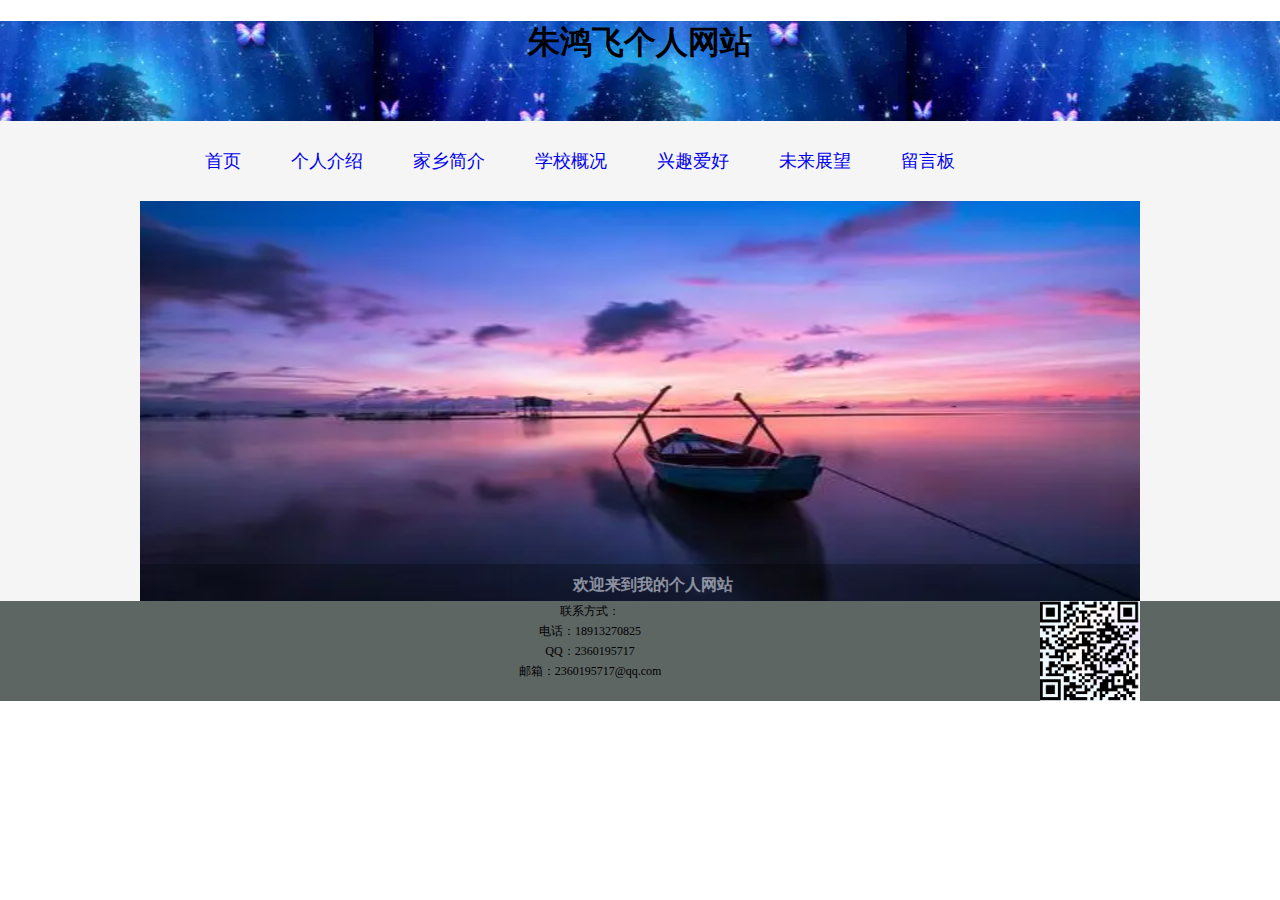
<file: 06_201921130031_朱鸿飞/index.html>
<!DOCTYPE html>
<html lang="en">
<head>
	<meta charset="UTF-8">
	<meta http-equiv="X-UA-Compatible" content="IE=edge">
	<meta name="viewport" content="width=device-width, initial-scale=1.0">
	<title>index</title>
	<link rel="stylesheet" href="./css/index.css">
	<script>
		var Now = 1 //表示当前显示的div
		var Max = 4 //表示div的个数
		function show() {
			for (i = 1; i <= Max; i++) {
				if (i == Now)
					document.getElementById("div" + Now).style.display = 'block'//当前显示的div
				else
					document.getElementById("div" + i).style.display = 'none'
			}
			if (Now == Max)//判断当前div是否是最后一个 如果是则从第一个重新轮回显示
				Now = 1
			else
				Now++//设置下一个显示照片
		}
		theTimer = setInterval("show()", 2000)
	</script>
</head>
<body onload="show()">
	<div id="header">
		<div class="inner">
			<h1>朱鸿飞个人网站</h1>
		</div>
	</div>
	<div id="nav">
		<div class="inner">
			<ul id="nav_list">
				<li class="item">
					<a href="./index.html">首页</a>
				</li>
				<li class="item">
					<a href="./personal.html">个人介绍</a>
				</li>
				<li class="item">
					<a href="./hometown.html">家乡简介</a>
				</li>
				<li class="item">
					<a href="./school.html">学校概况</a>
				</li>
				<li class="item">
					<a href="./hobby.html">兴趣爱好</a>
				</li>
				<li class="item">
					<a href="./future.html">未来展望</a>
				</li>
				<li class="item">
					<a href="./message.html">留言板</a>
				</li>
			</ul>
		</div>
	</div>
	<div id="container">
		<div class="inner">
			<div class="CarouselFigure" id="div1" style="display: block;">
				<img src="./img/图片1.webp" width="1000" height="400" />
				<div class="introduction">欢迎来到我的个人网站</div>
			</div>
			<div class="CarouselFigure" id="div2" style="display:none">
				<img src="./img/图片2.webp" width="1000" height="400" />
				<div class="introduction">江苏苏州-我的家乡 苏州园林美景动人</div>
			</div>
			<div class="CarouselFigure" id="div3" style="display:none">
				<img src="./img/图片3.webp" width="1000" height="400" />
				<div class="introduction">美丽中南大 快乐的学习时光</div>
			</div>
			<div class="CarouselFigure" id="div4" style="display:none">
				<img src="./img/图片4.jpg" width="1000" height="400" />
				<div class="introduction">充实的学生会生涯 闲暇聚餐活动 </div>
			</div>
		</div>
	</div>
	<div id="footer">
		<div class="inner">
			<div id="left">
				<p>联系方式：</p>
				<p>电话：18913270825</p>
				<p>QQ：2360195717</p>
				<p>邮箱：2360195717@qq.com</p>
			</div>
			<div id="QRCode">
				<img src="./img/二维码.png" width="100px" height="100px">
			</div>
		</div>
	</div>
</body>
</html>
</file>
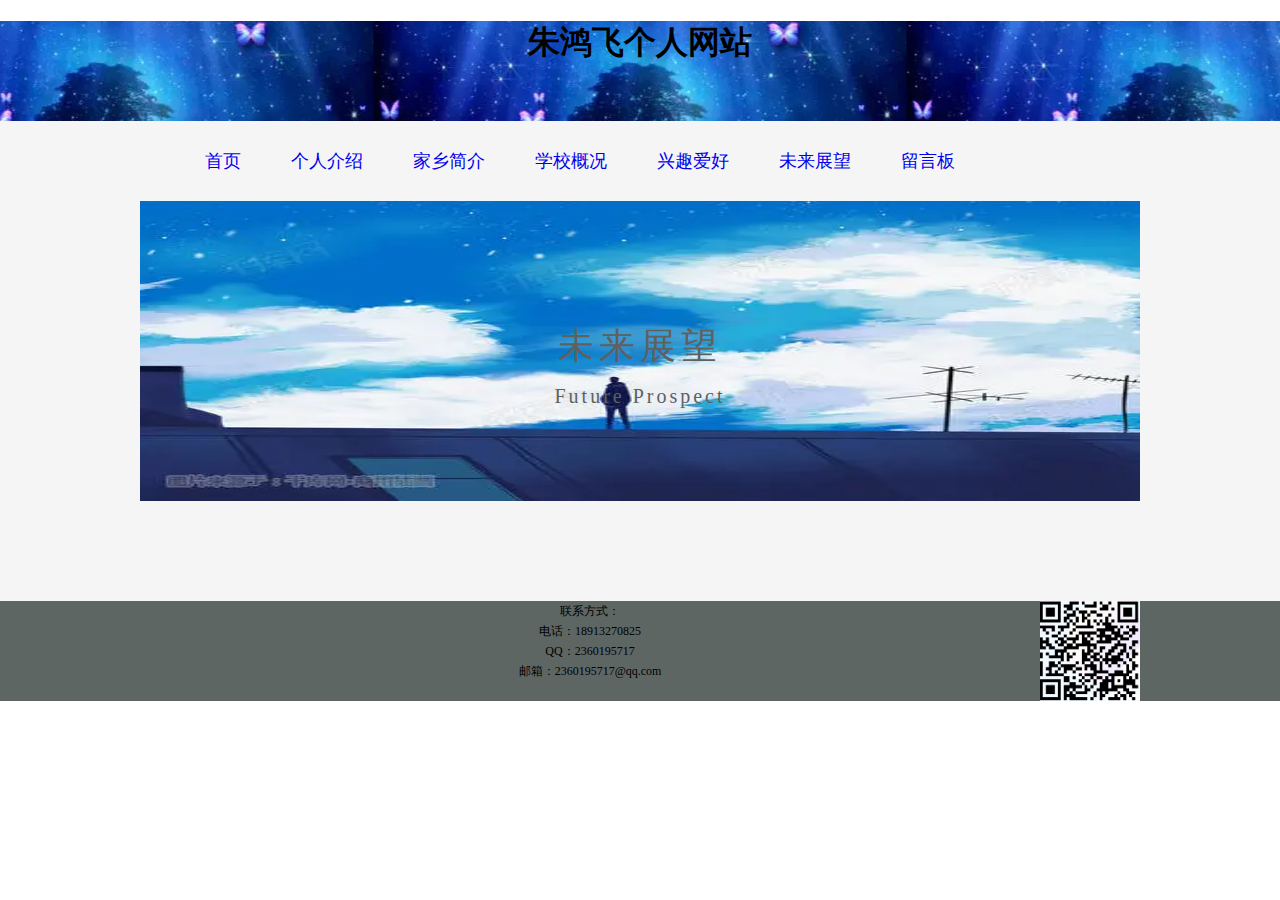
<file: 06_201921130031_朱鸿飞/future.html>
<!DOCTYPE html>
<html lang="en">

<head>
	<meta charset="UTF-8">
	<meta http-equiv="X-UA-Compatible" content="IE=edge">
	<meta name="viewport" content="width=device-width, initial-scale=1.0">
	<title>future</title>
	<link rel="stylesheet" href="./css/future.css">
</head>

<body>
	<div id="header">
		<div class="inner">
			<h1>朱鸿飞个人网站</h1>
		</div>
	</div>
	<div id="nav">
		<div class="inner">
			<ul id="nav_list">
				<li class="item">
					<a href="./index.html">首页</a>
				</li>
				<li class="item">
					<a href="./personal.html">个人介绍</a>
				</li>
				<li class="item">
					<a href="./hometown.html">家乡简介</a>
				</li>
				<li class="item">
					<a href="./school.html">学校概况</a>
				</li>
				<li class="item">
					<a href="./hobby.html">兴趣爱好</a>
				</li>
				<li class="item">
					<a href="./future.html">未来展望</a>
				</li>
				<li class="item">
					<a href="./message.html">留言板</a>
				</li>
			</ul>
		</div>
	</div>
	<div id=container>
		<div class="inner">
			<div id="picture">
				<div id="title">
					<p>未来展望</p>
					<p class="en">Future Prospect</p>
				</div>
			</div>
		</div>
	</div>
	<div id="footer">
		<div class="inner">
			<div id="left">
				<p>联系方式：</p>
				<p>电话：18913270825</p>
				<p>QQ：2360195717</p>
				<p>邮箱：2360195717@qq.com</p>
			</div>
			<div id="QRCode">
				<img src="./img/二维码.png" width="100px" height="100px">
			</div>
		</div>
	</div>
</body>

</html>
</file>
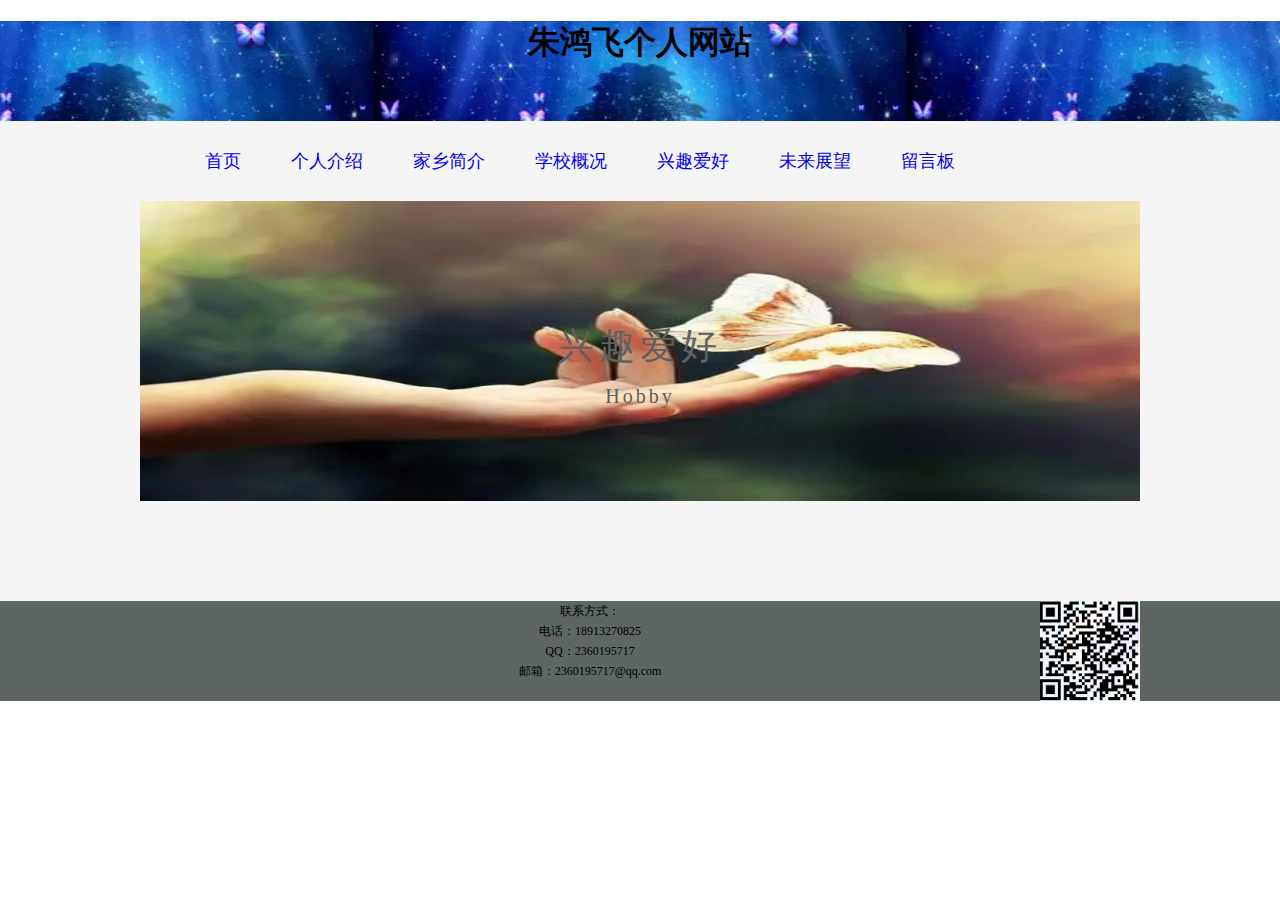
<file: 06_201921130031_朱鸿飞/hobby.html>
<!DOCTYPE html>
<html lang="en">

<head>
	<meta charset="UTF-8">
	<meta http-equiv="X-UA-Compatible" content="IE=edge">
	<meta name="viewport" content="width=device-width, initial-scale=1.0">
	<title>hobby</title>
	<link rel="stylesheet" href="./css/hobby.css">
</head>

<body>
	<div id="header">
		<div class="inner">
			<h1>朱鸿飞个人网站</h1>
		</div>
	</div>
	<div id="nav">
		<div class="inner">
			<ul id="nav_list">
				<li class="item">
					<a href="./index.html">首页</a>
				</li>
				<li class="item">
					<a href="./personal.html">个人介绍</a>
				</li>
				<li class="item">
					<a href="./hometown.html">家乡简介</a>
				</li>
				<li class="item">
					<a href="./school.html">学校概况</a>
				</li>
				<li class="item">
					<a href="./hobby.html">兴趣爱好</a>
				</li>
				<li class="item">
					<a href="./future.html">未来展望</a>
				</li>
				<li class="item">
					<a href="./message.html">留言板</a>
				</li>
			</ul>
		</div>
	</div>
	<div id=container>
		<div class="inner">
			<div id="picture">
				<div id="title">
					<p>兴趣爱好</p>
					<p class="en">Hobby</p>
				</div>
			</div>
		</div>
	</div>
	<div id="footer">
		<div class="inner">
			<div id="left">
				<p>联系方式：</p>
				<p>电话：18913270825</p>
				<p>QQ：2360195717</p>
				<p>邮箱：2360195717@qq.com</p>
			</div>
			<div id="QRCode">
				<img src="./img/二维码.png" width="100px" height="100px">
			</div>
		</div>
	</div>
</body>

</html>
</file>
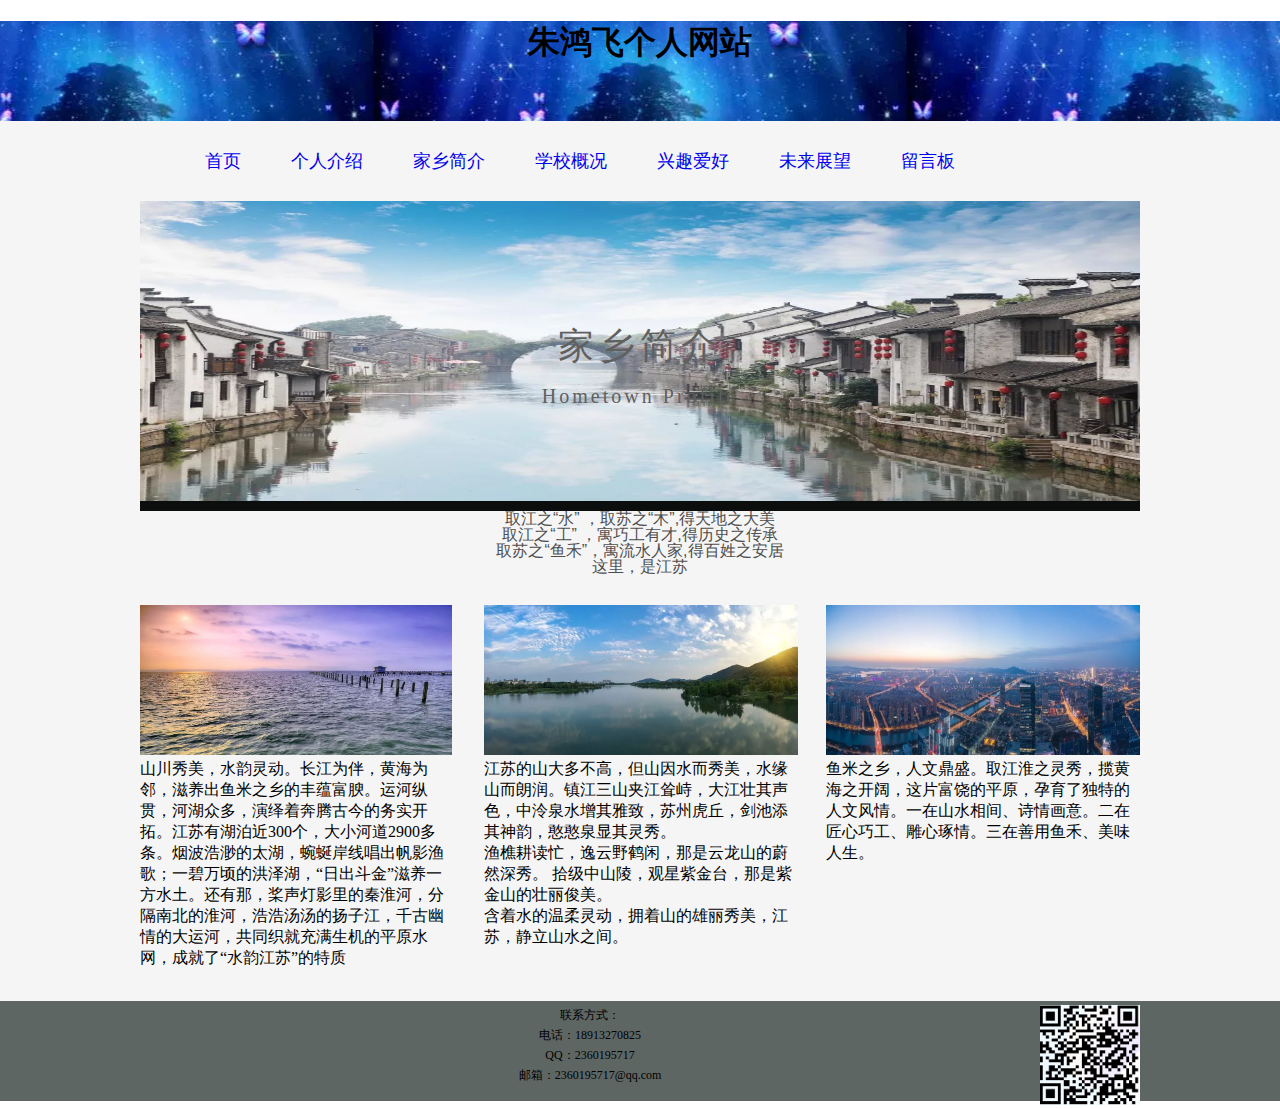
<file: 06_201921130031_朱鸿飞/hometown.html>
<!DOCTYPE html>
<html lang="en">
<head>
	<meta charset="UTF-8">
	<meta http-equiv="X-UA-Compatible" content="IE=edge">
	<meta name="viewport" content="width=device-width, initial-scale=1.0">
	<title>hometown</title>
	<link rel="stylesheet" href="./css/hometown.css">
</head>
<body>
	<div id="header">
		<div class="inner">
			<h1>朱鸿飞个人网站</h1>
		</div>
	</div>
	<div id="nav">
		<div class="inner">
			<ul id="nav_list">
				<li class="item">
					<a href="./index.html">首页</a>
				</li>
				<li class="item">
					<a href="./personal.html">个人介绍</a>
				</li>
				<li class="item">
					<a href="./hometown.html">家乡简介</a>
				</li>
				<li class="item">
					<a href="./school.html">学校概况</a>
				</li>
				<li class="item">
					<a href="./hobby.html">兴趣爱好</a>
				</li>
				<li class="item">
					<a href="./future.html">未来展望</a>
				</li>
				<li class="item">
					<a href="./message.html">留言板</a>
				</li>
			</ul>
		</div>
	</div>
	<div id=container>
		<div class="inner">
			<div id="picture">
				<div id="title">
					<p>家乡简介</p>
					<p class="en">Hometown Profile</p>
				</div>
			</div>
			<div id="center">
				<p>取江之“水” ，取苏之“木”,得天地之大美</p>
				<p>取江之“工” ，寓巧工有才,得历史之传承</p>
				<p>取苏之“鱼禾”，寓流水人家,得百姓之安居</p>
				<p>这里，是江苏</p>
			</div>
			<div id="cont_1">
				<img src="./img/hometown_1.jpeg" width="312" height="150">
				<p>山川秀美，水韵灵动。长江为伴，黄海为邻，滋养出鱼米之乡的丰蕴富腴。运河纵贯，河湖众多，演绎着奔腾古今的务实开拓。江苏有湖泊近300个，大小河道2900多条。烟波浩渺的太湖，蜿蜒岸线唱出帆影渔歌；一碧万顷的洪泽湖，“日出斗金”滋养一方水土。还有那，桨声灯影里的秦淮河，分隔南北的淮河，浩浩汤汤的扬子江，千古幽情的大运河，共同织就充满生机的平原水网，成就了“水韵江苏”的特质</p>
	        </div>
			<div id="cont_2">
				<img src="./img/hometown_2.jpeg" width="314" height="150">
				<p>江苏的山大多不高，但山因水而秀美，水缘山而朗润。镇江三山夹江耸峙，大江壮其声色，中泠泉水增其雅致，苏州虎丘，剑池添其神韵，憨憨泉显其灵秀。</p>
				<p>渔樵耕读忙，逸云野鹤闲，那是云龙山的蔚然深秀。
				拾级中山陵，观星紫金台，那是紫金山的壮丽俊美。</p>
				<p>含着水的温柔灵动，拥着山的雄丽秀美，江苏，静立山水之间。</p>
			</div>
			<div id="cont_3">
				<img src="./img/hometown_3.jpeg" width="314" height="150">
				<p>鱼米之乡，人文鼎盛。取江淮之灵秀，揽黄海之开阔，这片富饶的平原，孕育了独特的人文风情。一在山水相间、诗情画意。二在匠心巧工、雕心琢情。三在善用鱼禾、美味人生。</p>
			</div>
		</div>
	</div>
	<div id="footer">
		<div class="inner">
			<div id="left">
				<p>联系方式：</p>
				<p>电话：18913270825</p>
				<p>QQ：2360195717</p>
				<p>邮箱：2360195717@qq.com</p>
			</div>
			<div id="QRCode">
				<img src="./img/二维码.png" width="100px" height="100px">
			</div>
		</div>
	</div>
</body>
</html>
</file>
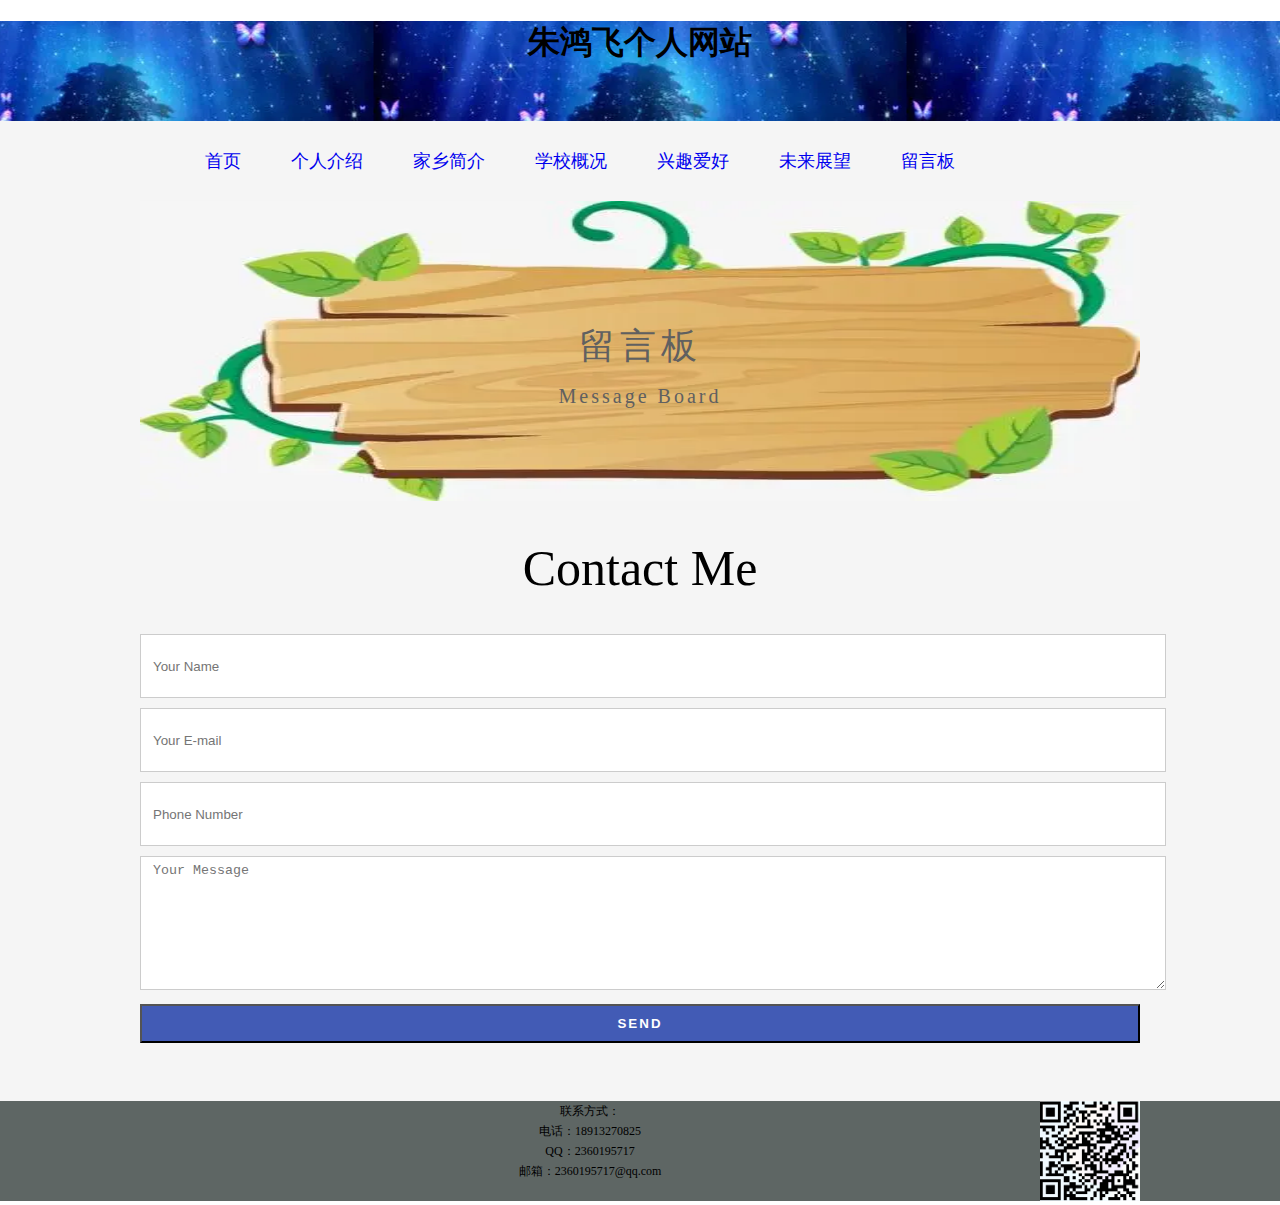
<file: 06_201921130031_朱鸿飞/message.html>
<!DOCTYPE html>
<html lang="en">

<head>
	<meta charset="UTF-8">
	<meta http-equiv="X-UA-Compatible" content="IE=edge">
	<meta name="viewport" content="width=device-width, initial-scale=1.0">
	<title>message</title>
	<link rel="stylesheet" href="./css/message.css">
</head>

<body>
	<div id="header">
		<div class="inner">
			<h1>朱鸿飞个人网站</h1>
		</div>
	</div>
	<div id="nav">
		<div class="inner">
			<ul id="nav_list">
				<li class="item">
					<a href="./index.html">首页</a>
				</li>
				<li class="item">
					<a href="./personal.html">个人介绍</a>
				</li>
				<li class="item">
					<a href="./hometown.html">家乡简介</a>
				</li>
				<li class="item">
					<a href="./school.html">学校概况</a>
				</li>
				<li class="item">
					<a href="./hobby.html">兴趣爱好</a>
				</li>
				<li class="item">
					<a href="./future.html">未来展望</a>
				</li>
				<li class="item">
					<a href="./message.html">留言板</a>
				</li>
			</ul>
		</div>
	</div>
	<div id=container>
		<div class="inner">
			<div id="picture">
				<div id="title">
					<p>留言板</p>
					<p class="en">Message Board</p>
				</div>
			</div>
			<form action="" method="post">
				<div>
					<h2>Contact Me</h2>
				</div>
				<div>
					<p>
						<input type="text" name="name" placeholder="Your Name" class="tableRow">
					</p>
					<p></p>
				</div>
				<div>
					<p>
						<input type="email" name="email" placeholder="Your E-mail" class="tableRow">
					</p>
					<p></p>
				</div>
				<div>
					<p>
						<input type="text" name="phone" placeholder="Phone Number" class="tableRow">
					</p>
					<p></p>
				</div>
				<div>
					<p>
						<textarea name="message" placeholder="Your Message" style="height:120px" class="tableRow"></textarea>
					</p>
					<p></p>
				</div>
				<div>
					<p></p>
					<p>
						<button id="submit" type="submit" name="submit" class="submit">Send</button>
					</p>
				</div>
			</form>
		</div>
	</div>
	<div id="footer">
		<div class="inner">
			<div id="left">
				<p>联系方式：</p>
				<p>电话：18913270825</p>
				<p>QQ：2360195717</p>
				<p>邮箱：2360195717@qq.com</p>
			</div>
			<div id="QRCode">
				<img src="./img/二维码.png" width="100px" height="100px">
			</div>
		</div>
	</div>
</body>

</html>
</file>
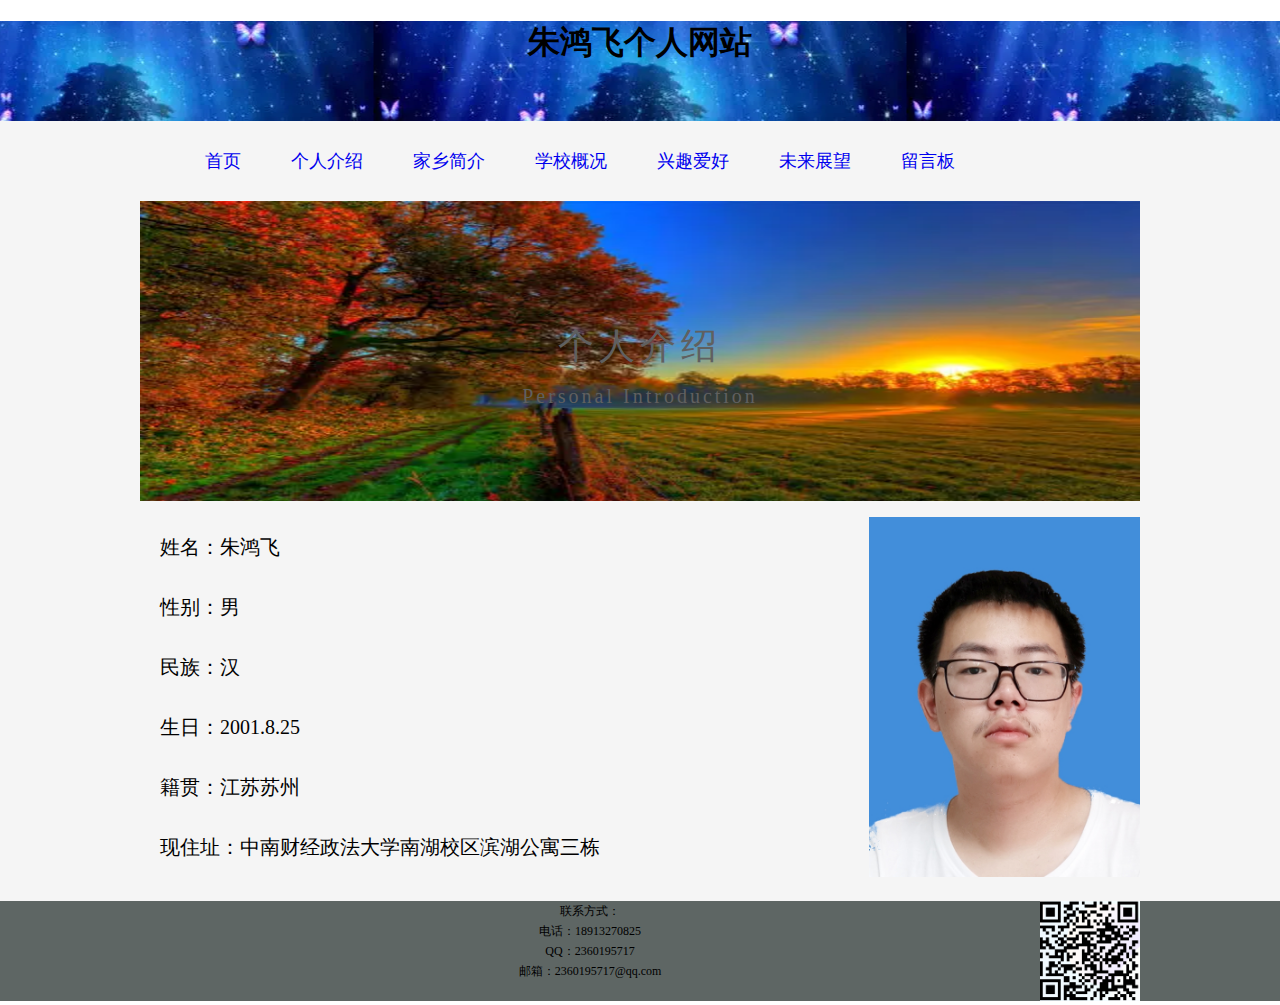
<file: 06_201921130031_朱鸿飞/personal.html>
<!DOCTYPE html>
<html lang="en">
<head>
	<meta charset="UTF-8">
	<meta http-equiv="X-UA-Compatible" content="IE=edge">
	<meta name="viewport" content="width=device-width, initial-scale=1.0">
	<title>personal</title>
	<link rel="stylesheet" href="./css/personal.css">
</head>
<body>
	<div id="header">
		<div class="inner">
			<h1>朱鸿飞个人网站</h1>
		</div>
	</div>
	<div id="nav">
		<div class="inner">
			<ul id="nav_list">
				<li class="item">
					<a href="./index.html">首页</a>
				</li>
				<li class="item">
					<a href="./personal.html">个人介绍</a>
				</li>
				<li class="item">
					<a href="./hometown.html">家乡简介</a>
				</li>
				<li class="item">
					<a href="./school.html">学校概况</a>
				</li>
				<li class="item">
					<a href="./hobby.html">兴趣爱好</a>
				</li>
				<li class="item">
					<a href="./future.html">未来展望</a>
				</li>
				<li class="item">
					<a href="./message.html">留言板</a>
				</li>
			</ul>
		</div>
	</div>
	<div id=container>
		<div class="inner">
			<div id="picture">
				<div id="title">
					<p>个人介绍</p>
					<p class="en">Personal Introduction</p>
				</div>
			</div>
			<ol id="personal_list">
				<img src="./img/photograph.jpg" alt="" class="photo">
				<li class="item1">姓名：朱鸿飞</li>
				<li class="item1">性别：男</li>
				<li class="item1">民族：汉</li>
				<li class="item1">生日：2001.8.25</li>
				<li class="item1">籍贯：江苏苏州</li>
				<li class="item1">现住址：中南财经政法大学南湖校区滨湖公寓三栋</li>
			</ol>
		</div>
	</div>
	<div id="footer">
		<div class="inner">
			<div id="left">
				<p>联系方式：</p>
				<p>电话：18913270825</p>
				<p>QQ：2360195717</p>
				<p>邮箱：2360195717@qq.com</p>
			</div>
			<div id="QRCode">
				<img src="./img/二维码.png" width="100px" height="100px">
			</div>
		</div>
	</div>
</body>
</html>
</file>
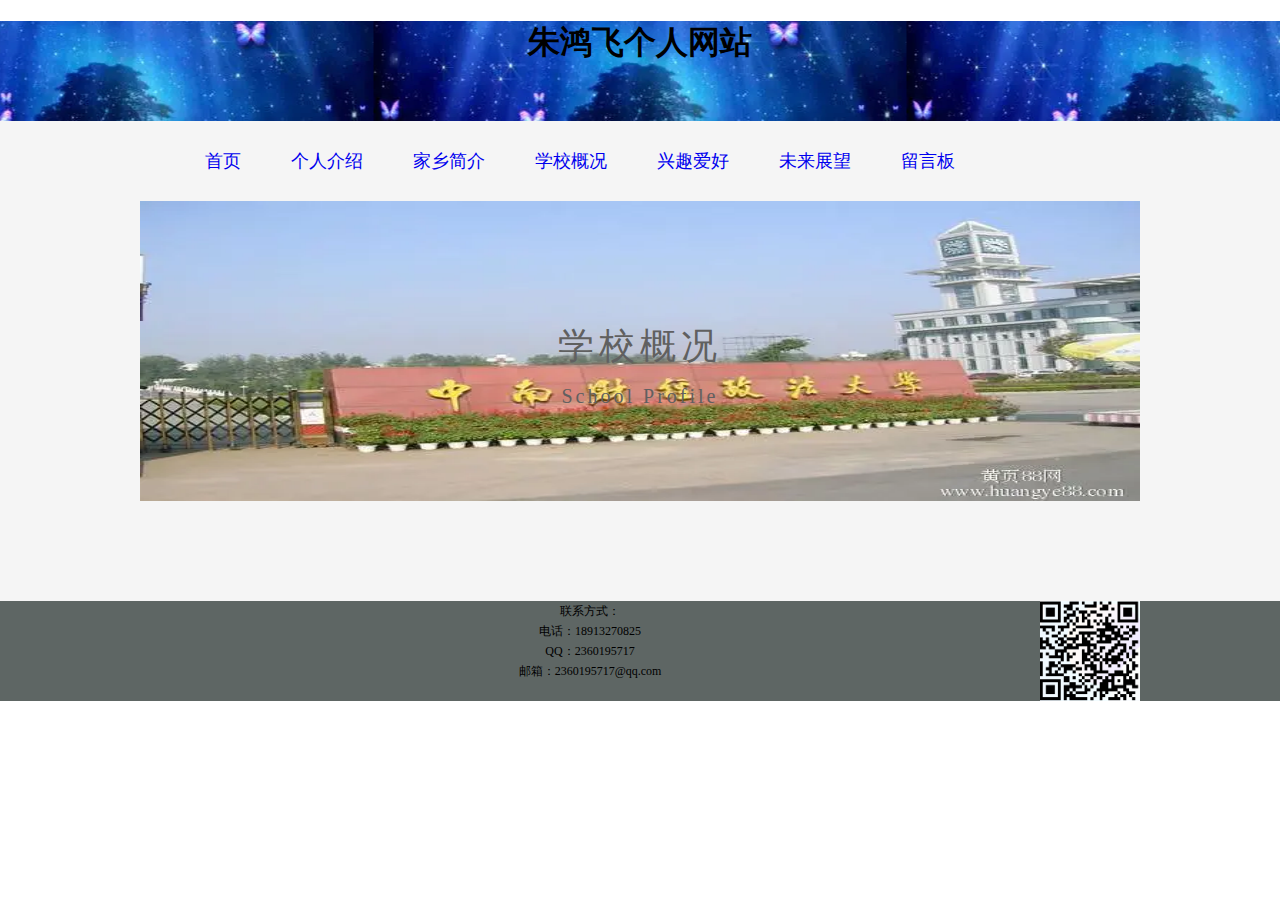
<file: 06_201921130031_朱鸿飞/school.html>
<!DOCTYPE html>
<html lang="en">
<head>
	<meta charset="UTF-8">
	<meta http-equiv="X-UA-Compatible" content="IE=edge">
	<meta name="viewport" content="width=device-width, initial-scale=1.0">
	<title>school</title>
	<link rel="stylesheet" href="./css/school.css">
</head>
<body>
	<div id="header">
		<div class="inner">
			<h1>朱鸿飞个人网站</h1>
		</div>
	</div>
	<div id="nav">
		<div class="inner">
			<ul id="nav_list">
				<li class="item">
					<a href="./index.html">首页</a>
				</li>
				<li class="item">
					<a href="./personal.html">个人介绍</a>
				</li>
				<li class="item">
					<a href="./hometown.html">家乡简介</a>
				</li>
				<li class="item">
					<a href="./school.html">学校概况</a>
				</li>
				<li class="item">
					<a href="./hobby.html">兴趣爱好</a>
				</li>
				<li class="item">
					<a href="./future.html">未来展望</a>
				</li>
				<li class="item">
					<a href="./message.html">留言板</a>
				</li>
			</ul>
		</div>
	</div>
	<div id=container>
		<div class="inner">
			<div id="picture">
				<div id="title">
					<p>学校概况</p>
					<p class="en">School Profile</p>
				</div>
			</div>
		</div>
	</div>
	<div id="footer">
		<div class="inner">
			<div id="left">
				<p>联系方式：</p>
				<p>电话：18913270825</p>
				<p>QQ：2360195717</p>
				<p>邮箱：2360195717@qq.com</p>
			</div>
			<div id="QRCode">
				<img src="./img/二维码.png" width="100px" height="100px">
			</div>
		</div>
	</div>
</body>
</html>
</file>
<file: 06_201921130031_朱鸿飞/css/index.css>
body {
	margin: 0;
    font-family: "Microsoft YaHei";
}

p,a,ul,li {
	margin: 0;
}

a {
	text-decoration: none;
}

a:hover {
    color: #2DB5A3;
	border-bottom: 2px solid #2DB5A3;
}

h1 {
	text-align: center;
}

div.inner {
	width: 1000px;
	margin-left: auto;
    margin-right: auto;
}

div#header {
	height:100px;
	background:url(../img/header_bg.webp) center;
}

div#title {
	background:url(../img/title.png) no-repeat center;

}

div#nav {
	height: 80px;
	background-color: #F5F5F5;
}

ul#nav_list {
    height: 80px;
    list-style: none;
}

li.item {
    padding: 0 25px;
	line-height: 80px; 
    float: left;
    position: relative;
	font-size: 18px;
}


div#container {
	height: 400px;
	background-color:#F5F5F5;
}

div.CarouselFigure {
			position: absolute;
		}
	
div.introduction {
			position: relative;
			top: -41px;
			line-height: 32px;
			background-color: rgba(0, 0, 0, 0.5);
			padding-top: 5px;
			text-indent: 25px;
			font-family: "微软雅黑";
			font-size: 12pt;
			font-weight: 800;
			color: #fff;
			opacity: 0.5;
			text-align: center;
}
	
#table {
			position: absolute;
			margin: 0 auto;
			bottom: 50px;
			right: 15px;
	
}
	
td {
			width: 20px;
			height: 20px;
			text-align: center;
			line-height: 20px;
			border: 2px solid #fff;
}

div#footer {
	height:100px;
	background-color:#5e6664;
}

div#footer p {
	font-size: 12px;
	text-align: center;
	line-height: 20px;
}

div#left {
	width: 900px;
	float: left;
}

div#QRCode {
    width: 100px;
	float: right;
}
</file>
<file: 06_201921130031_朱鸿飞/css/future.css>
body {
	margin: 0;
    font-family: "Microsoft YaHei";
}

p,a,ul,li {
	margin: 0;
}

a {
	text-decoration: none;
}

a:hover {
    color: #2DB5A3;
	border-bottom: 2px solid #2DB5A3;
}

h1 {
	text-align: center;
}

div.inner {
	width: 1000px;
	margin-left: auto;
    margin-right: auto;
}

div#header {
	height:100px;
	background:url(../img/header_bg.webp) center;
}

div#nav {
	height: 80px;
	background-color: #F5F5F5;
}

ul#nav_list {
    height: 80px;
    list-style: none;
}

li.item {
    padding: 0 25px;
	line-height: 80px; 
    float: left;
    position: relative;
	font-size: 18px;
}

div#container {
	height: 400px;
	background-color:#F5F5F5;
}

div#picture {
	background: url(../img/future.webp) no-repeat center ;
	background-size: 1000px 300px;
	height: 300px;
}

div#title {
	padding-top: 120px;
}

div#title p {
	color: #606060;
    font-size: 36px;
    text-align: center;
    line-height: 50px;
    letter-spacing: 5px;
}

div#title p.en {
	font-size: 20px;
    letter-spacing: 3px;
}

div#footer {
	height:100px;
	background-color:#5e6664;
}

div#footer p {
	font-size: 12px;
	text-align: center;
	line-height: 20px;
}

div#left {
	width: 900px;
	float: left;
}

div#QRCode {
    width: 100px;
	float: right;
}
</file>
<file: 06_201921130031_朱鸿飞/css/hobby.css>
body {
	margin: 0;
    font-family: "Microsoft YaHei";
}

p,a,ul,li {
	margin: 0;
}

a {
	text-decoration: none;
}

a:hover {
    color: #2DB5A3;
	border-bottom: 2px solid #2DB5A3;
}

h1 {
	text-align: center;
}

div.inner {
	width: 1000px;
	margin-left: auto;
    margin-right: auto;
}

div#header {
	height:100px;
	background:url(../img/header_bg.webp) center;
}

div#nav {
	height: 80px;
	background-color: #F5F5F5;
}

ul#nav_list {
    height: 80px;
    list-style: none;
}

li.item {
    padding: 0 25px;
	line-height: 80px; 
    float: left;
    position: relative;
	font-size: 18px;
}

div#container {
	height: 400px;
	background-color:#F5F5F5;
}

div#picture {
	background: url(../img/hobby.webp) no-repeat center ;
	background-size: 1000px 300px;
	height: 300px;
}

div#title {
	padding-top: 120px;
}

div#title p {
	color: #606060;
    font-size: 36px;
    text-align: center;
    line-height: 50px;
    letter-spacing: 5px;
}

div#title p.en {
	font-size: 20px;
    letter-spacing: 3px;
}

div#footer {
	height:100px;
	background-color:#5e6664;
}

div#footer p {
	font-size: 12px;
	text-align: center;
	line-height: 20px;
}

div#left {
	width: 900px;
	float: left;
}

div#QRCode {
    width: 100px;
	float: right;
}
</file>
<file: 06_201921130031_朱鸿飞/css/hometown.css>
body {
	margin: 0;
    font-family: "Microsoft YaHei";
}

p,a,ul,li {
	margin: 0;
}

a {
	text-decoration: none;
}

a:hover {
    color: #2DB5A3;
	border-bottom: 2px solid #2DB5A3;
}

h1 {
	text-align: center;
}

div.inner {
	width: 1000px;
	margin-left: auto;
    margin-right: auto;
}

div#header {
	height:100px;
	background:url(../img/header_bg.webp) center;
}

div#nav {
	height: 80px;
	background-color: #F5F5F5;
}

ul#nav_list {
    height: 80px;
    list-style: none;
}

li.item {
    padding: 0 25px;
	line-height: 80px; 
    float: left;
    position: relative;
	font-size: 18px;
}

div#container {
	height: 800px;
	background-color:#F5F5F5;
}

div#picture {
	background: url(../img/hometown.jpeg) no-repeat center ;
	background-size: 1000px 300px;
	height: 300px;
}

div#title {
	padding-top: 120px;
}

div#title p {
	color: #606060;
    font-size: 36px;
    text-align: center;
    line-height: 50px;
    letter-spacing: 5px;
}

div#title p.en {
	font-size: 20px;
    letter-spacing: 3px;
}

div#center {
	text-align: center;
	font-family: Arial, Helvetica, sans-serif;
	line-height: 1em;
	color: #4e4e4e;
	min-width: 920px;
	border-top: 10px solid #0c0e0e;
}

div#cont_1 {
    width: 312px;
    height: 400px;
    float: left;
    margin-top: 30px;
}

div#cont_2 {
    width: 314px;
    height: 400px;
    float: left;
    margin-top: 30px;
    margin-left: 32px;
}

div#cont_3 {
    width: 314px;
    height: 400px;
    float: right;
    margin-top: 30px;
}

div#footer {
	height:100px;
	background-color:#5e6664;
}

div#footer p {
	font-size: 12px;
	text-align: center;
	line-height: 20px;
}

div#left {
	width: 900px;
	float: left;
}

div#QRCode {
    width: 100px;
	float: right;
}
</file>
<file: 06_201921130031_朱鸿飞/css/message.css>
body {
	margin: 0;
    font-family: "Microsoft YaHei";
}

p,a,ul,li {
	margin: 0;
}

a {
	text-decoration: none;
}

a:hover {
    color: #2DB5A3;
	border-bottom: 2px solid #2DB5A3;
}

h1 {
	text-align: center;
}

h2 {
	font-family: 'Playfair Display', serif;
	font-size: 50px;
	font-weight: 500;
	line-height: 50px;
	text-align: center;
}

div.inner {
	width: 1000px;
	margin-left: auto;
    margin-right: auto;
}

div#header {
	height:100px;
	background:url(../img/header_bg.webp) center;
}

div#nav {
	height: 80px;
	background-color: #F5F5F5;
}

ul#nav_list {
    height: 80px;
    list-style: none;
}

li.item {
    padding: 0 25px;
	line-height: 80px; 
    float: left;
    position: relative;
	font-size: 18px;
}

div#container {
	height: 900px;
	background-color:#F5F5F5;
}

div#picture {
	background: url(../img/message.webp) no-repeat center ;
	background-size: 1000px 300px;
	height: 300px;
}

div#title {
	padding-top: 120px;
}

div#title p {
	color: #606060;
    font-size: 36px;
    text-align: center;
    line-height: 50px;
    letter-spacing: 5px;
}

div#title p.en {
	font-size: 20px;
    letter-spacing: 3px;
}

form {
	display: table;
	text-align: center;
	width: 1000px;
}

.tableRow {
	width: 100%;
	padding: 6px 12px;
	border: 1px solid #ccc;
	height: 50px;
    margin-bottom: 10px;
}

.submit {
	background-color: #425BB5;
    color: #fff;
    padding: 10px 40px;
    text-transform: uppercase;
    letter-spacing: 2px;
    font-weight: bold;
    width: 100%;
}

div#footer {
	height:100px;
	background-color:#5e6664;
}

div#footer p {
	font-size: 12px;
	text-align: center;
	line-height: 20px;
}

div#left {
	width: 900px;
	float: left;
}

div#QRCode {
    width: 100px;
	float: right;
}
</file>
<file: 06_201921130031_朱鸿飞/css/personal.css>
body {
	margin: 0;
    font-family: "Microsoft YaHei";
}

p,a,ul,li {
	margin: 0;
}

a {
	text-decoration: none;
}

a:hover {
    color: #2DB5A3;
	border-bottom: 2px solid #2DB5A3;
}

h1 {
	text-align: center;
}

div.inner {
	width: 1000px;
	margin-left: auto;
    margin-right: auto;
}

div#header {
	height:100px;
	background:url(../img/header_bg.webp) center;
}

div#nav {
	height: 80px;
	background-color: #F5F5F5;
}

ul#nav_list {
    height: 80px;
    list-style: none;
}

li.item {
    padding: 0 25px;
	line-height: 80px; 
    float: left;
    position: relative;
	font-size: 18px;
}

div#container {
	height: 700px;
	background-color:#F5F5F5;
}

div#picture {
	background: url(../img/personal.webp) no-repeat center ;
	background-size: 1000px 300px;
	height: 300px;
}

div#title {
	padding-top: 120px;
}

div#title p {
	color: #606060;
    font-size: 36px;
    text-align: center;
    line-height: 50px;
    letter-spacing: 5px;
}

div#title p.en {
	font-size: 20px;
    letter-spacing: 3px;
}

ol#personal_list {
	padding-left: 20px;
	list-style: none;
}

li.item1 {
	font-size: 20px;
    line-height: 60px;
}

.photo {
	float: right;
	height: 360px;
}

div#footer {
	height:100px;
	background-color:#5e6664;
}

div#footer p {
	font-size: 12px;
	text-align: center;
	line-height: 20px;
}

div#left {
	width: 900px;
	float: left;
}

div#QRCode {
    width: 100px;
	float: right;
}
</file>
<file: 06_201921130031_朱鸿飞/css/school.css>
body {
	margin: 0;
    font-family: "Microsoft YaHei";
}

p,a,ul,li {
	margin: 0;
}

a {
	text-decoration: none;
}

a:hover {
    color: #2DB5A3;
	border-bottom: 2px solid #2DB5A3;
}

h1 {
	text-align: center;
}

div.inner {
	width: 1000px;
	margin-left: auto;
    margin-right: auto;
}

div#header {
	height:100px;
	background:url(../img/header_bg.webp) center;
}

div#nav {
	height: 80px;
	background-color: #F5F5F5;
}

ul#nav_list {
    height: 80px;
    list-style: none;
}

li.item {
    padding: 0 25px;
	line-height: 80px; 
    float: left;
    position: relative;
	font-size: 18px;
}

div#container {
	height: 400px;
	background-color:#F5F5F5;
}

div#picture {
	background: url(../img/school.webp) no-repeat center ;
	background-size: 1000px 300px;
	height: 300px;
}

div#title {
	padding-top: 120px;
}

div#title p {
	color: #606060;
    font-size: 36px;
    text-align: center;
    line-height: 50px;
    letter-spacing: 5px;
}

div#title p.en {
	font-size: 20px;
    letter-spacing: 3px;
}

div#footer {
	height:100px;
	background-color:#5e6664;
}

div#footer p {
	font-size: 12px;
	text-align: center;
	line-height: 20px;
}

div#left {
	width: 900px;
	float: left;
}

div#QRCode {
    width: 100px;
	float: right;
}
</file>
